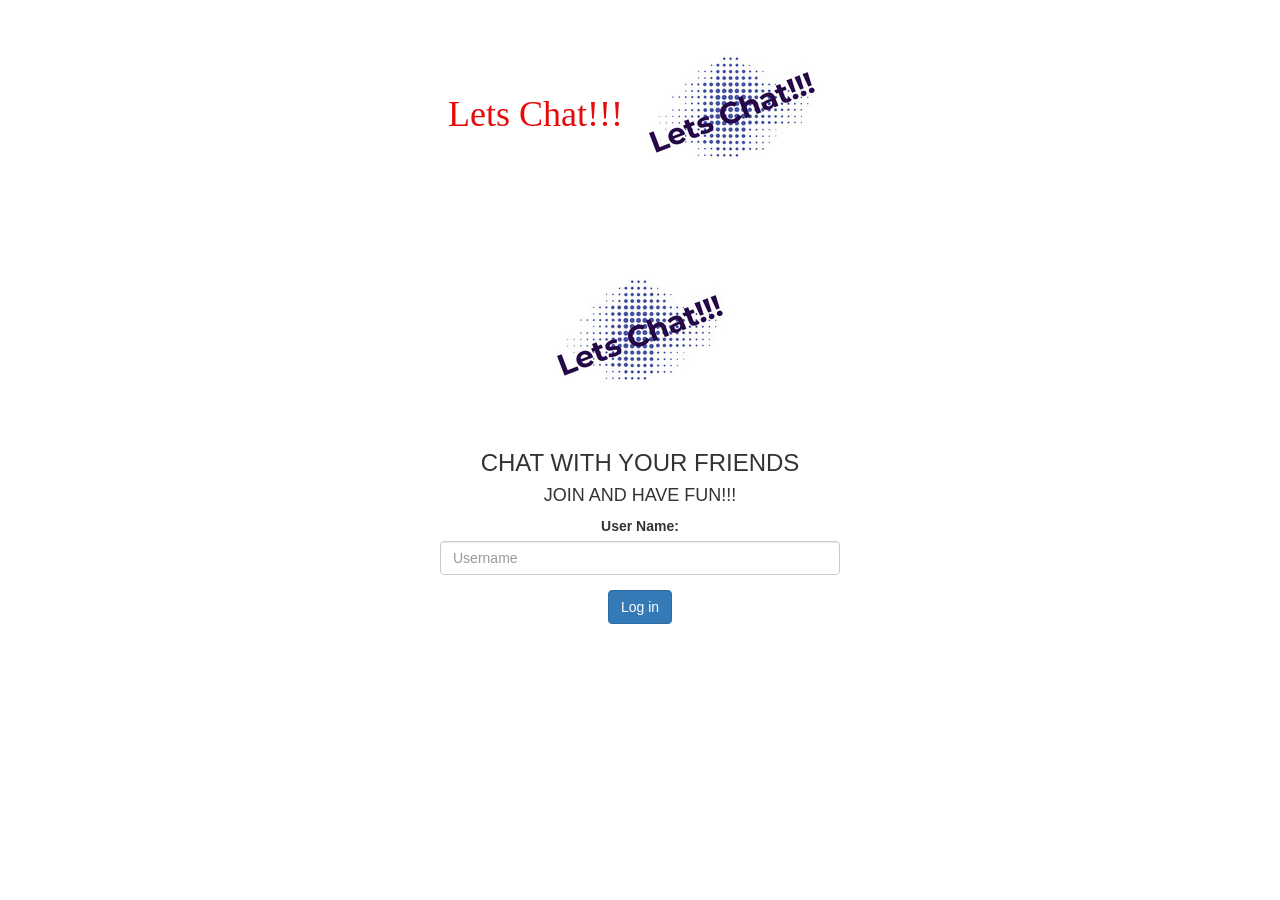
<file: index.html>
<!DOCTYPE html>
<html>
<head>
	<title>Kwitter</title>
<link href="https://fonts.googleapis.com/css?family=Yeon+Sung&display=swap" rel="stylesheet"><meta name="viewport" content="width=device-width, initial-scale=1">

<link rel="stylesheet" href="https://maxcdn.bootstrapcdn.com/bootstrap/3.4.0/css/bootstrap.min.css">
<script src="https://ajax.googleapis.com/ajax/libs/jquery/3.4.1/jquery.min.js"></script>
<script src="https://maxcdn.bootstrapcdn.com/bootstrap/3.4.0/js/bootstrap.min.js"></script>

<link rel="stylesheet" type="text/css" href="letschat.css">
<script src="letschat.js"></script>
</head>
<body>
<center>
	<h1 class="header" >	
		Lets Chat!!!	<sup>
	<img src="Free_Sample_By_Wix.jpg">
	</sup>
</h1>
	
	<img src="Free_Sample_By_Wix.jpg" class="logo">
		<h3 >CHAT WITH YOUR FRIENDS</h3>
		<h4 > JOIN AND HAVE FUN!!!</h4>
		<div class="form-group">
		  <label >User Name:</label>
		  <input type="text" id="user_name" class="form-control" placeholder="Username">

		
		</div>
		<button id="login_button" class="btn btn-primary" onclick="addUser()">Log in</button>
		<br><br>
	
</div>
</center>
</body>
</html>
</file>
<file: letschat.css>
body{
    text-align: center;
   
}

#user_name{
    width:400px;
}
h1{
    color:rgb(230, 11, 11);
    font-family: Trebuchet ;
}
</file>
